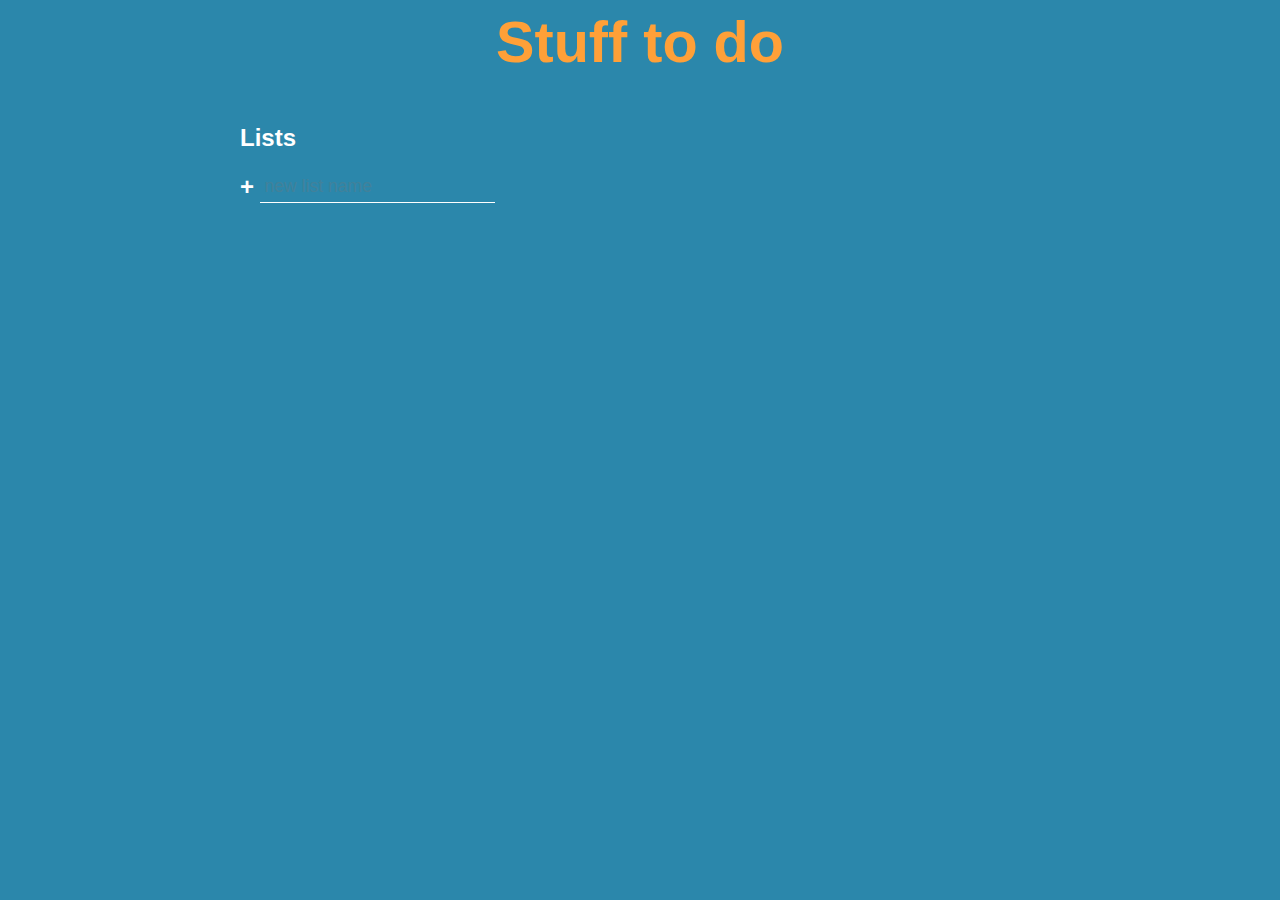
<file: index.html>
<!DOCTYPE html>
<html>
    <head>
        <link href = "styles.css" 
        rel = "stylesheet"/>
        <script defer src = "script.js"></script>
    </head>
    <body>
        <h1 class = "title">Stuff to do</h1>
        <div class="all-tasks">

            <h2 class="task-list-title">Lists</h2>
            <ul class="task-list" data-lists>
                <!-- lists go here -->
                
            </ul>

            <form action="" data-new-list-form >
                <input 
                    type="text"
                    class = "new list"
                    data-new-list-input 
                    placeholder="new list name"
                    aria-label="new list name"
                />
                <button class="btn create"
                 aria-label="create new list">+</button>
            </form>
        </div>
        <div class="todo-list" data-list-display-container>
            <div class="todo-header">
                <h2 class="list-title" data-list-title>Movies</h2>
                <p class="task-count"data-list-count>3 tasks remaining</p>
            </div>

            <div class="todo-body">

                <div class="tasks" data-tasks>
                    
                 <!-- Tasks go here -->


                </div>
                <div class="new-task-creator">
                    <form action="" data-new-task-form>
                        <input 
                            type="text"
                            data-new-task-input
                            class = "new task"
                            placeholder="new task name"
                            aria-label="new task name"
                        />
                        <button class="btn create"
                         aria-label="create new task">+</button>
                    </form>
                </div>
                <div class="delete-stuff">
                    <button class = "btn delete" data-clear-complete-tasks-button>Clear completed Tasks</button>
                    <button class = "btn delete" data-delete-list-button>Delete List</button>
                </div>
            </div>
        </div>


        <template id = "task-template">
            <div class="task">
                <input type="checkbox" />
                <label>
                    <span class = "custom-checkbox"></span>                    
                </label>
            </div>
            <!-- template to access this html in javascript without it rendering -->
        </template>

    </body>
</html>
</file>
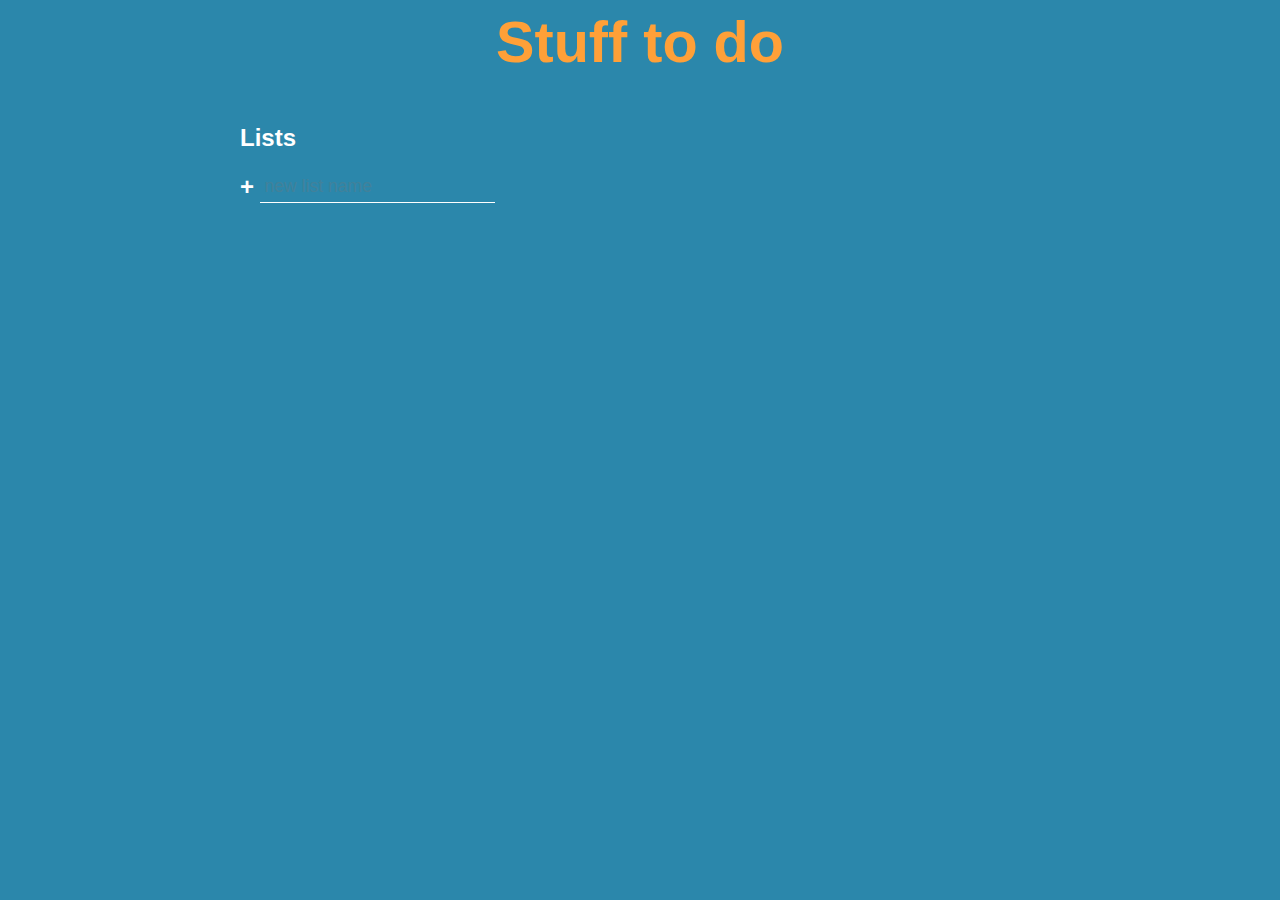
<file: todolist/index.html>
<!DOCTYPE html>
<html>
    <head>
        <link href = "styles.css" 
        rel = "stylesheet"/>
        <script defer src = "script.js"></script>
    </head>
    <body>
        <h1 class = "title">Stuff to do</h1>
        <div class="all-tasks">

            <h2 class="task-list-title">Lists</h2>
            <ul class="task-list" data-lists>
                <!-- lists go here -->
                
            </ul>

            <form action="" data-new-list-form >
                <input 
                    type="text"
                    class = "new list"
                    data-new-list-input 
                    placeholder="new list name"
                    aria-label="new list name"
                />
                <button class="btn create"
                 aria-label="create new list">+</button>
            </form>
        </div>
        <div class="todo-list" data-list-display-container>
            <div class="todo-header">
                <h2 class="list-title" data-list-title>Movies</h2>
                <p class="task-count"data-list-count>3 tasks remaining</p>
            </div>

            <div class="todo-body">

                <div class="tasks" data-tasks>
                    
                 <!-- Tasks go here -->


                </div>
                <div class="new-task-creator">
                    <form action="" data-new-task-form>
                        <input 
                            type="text"
                            data-new-task-input
                            class = "new task"
                            placeholder="new task name"
                            aria-label="new task name"
                        />
                        <button class="btn create"
                         aria-label="create new task">+</button>
                    </form>
                </div>
                <div class="delete-stuff">
                    <button class = "btn delete" data-clear-complete-tasks-button>Clear completed Tasks</button>
                    <button class = "btn delete" data-delete-list-button>Delete List</button>
                </div>
            </div>
        </div>


        <template id = "task-template">
            <div class="task">
                <input type="checkbox" />
                <label>
                    <span class = "custom-checkbox"></span>                    
                </label>
            </div>
            <!-- template to access this html in javascript without it rendering -->
        </template>

    </body>
</html>
</file>
<file: styles.css>
:root {
    --clr-primary: #2B87AB;
    --clr-light: #ffffff;
    --clr-dark: #000000;
    --clr-warning:#44CFCB;
    --clr-title: #FFA038;
    --clr-header: #FFA038;
    font-family: sans-serif;
}

body {
    background-color: var(--clr-primary);
    color: var(--clr-light);
    display:grid;
    grid:
        "header header header header" auto
        "...... lists  active ......" auto /
        1fr minmax(100px, 300px) minmax(250px, 500px) 1fr;

}

.title {
    grid-area: header;
    text-align: center;
    font-size: calc(2vw + 2rem);
    font-weight: 600;
    color: var(--clr-title);
    margin: 0.02em 0 0.5em;
}

.all-tasks{
    grid-area: lists;
}

.task-list {
    line-height: 1.7;
    font-size: 1rem;
    list-style: circle;
    padding-left: 1.1em;
}

.list-name{
    cursor: pointer;
}

.list-name:hover{
    opacity: 0.6;
}

form {
    display: flex;
} 

.btn {
    cursor: pointer;
    background: 0;
    border: 0;
    padding: 0;
    color: inherit;
   
}

.btn.create {
    font-size: 1.5rem;
    font-weight: 700;
    margin-right: 0.25em;
}

.btn.create:hover{
    opacity: 0.4;
}
.new {
    background: transparent;
    border: 0;
    color: inherit;
    border-bottom: 1px solid currentColor;
    font-size: inherit;
    outline: none;  
    transition: border-bottom 50ms ease-in;
    order: 2; 
    padding: 0.25em;
}
.new:focus {
    border-bottom-width: 3px;
}
.new::placeholder {
    opacity: 0.3;
}
.new:focus::placeholder{
    opacity: 0.1;
}

.new.list {
    font-size: 1.1rem;
}

.new.task {
    margin-bottom: 0;
}

.active-list {
    font-weight: 700;
}
.todo-list{
    --spacer: 2rem;

    grid-area: active;
    background: var(--clr-light);
    color: var(--clr-dark); 
}

.todo-header {
    padding: var(--spacer);
    background:var(--clr-header);
    display: flex;
    align-items: center;    
    justify-content: space-between;
}    

.list-title {
    margin: 0 1em 0 0;
}

.task-count {
    margin: 0;
    font-size: 1rem;
}

.todo-body {
    padding: var(--spacer);
    position: relative;
}

[type = "checkbox"] {
    opacity: 0;
    position: absolute;
}

.task label {
    display: inline-flex;
    align-items: center;
    position: relative;
    

}
.task {
    position: relative;
    margin-bottom: 1.25em;
}

.task::after{
    content: "";
    position: absolute;
    right: 0;
    left: 0;
    height: 1px;
    background: currentColor;
    bottom:0;
    opacity: 0.1;
    
}
.custom-checkbox {
    --size:0.75rem;
    display: inline-block;
    width: var(--size);
    height: var(--size);
    margin-right: var(--size);
    cursor: pointer;
    border: 2px solid currentColor;
    border-radius: 50%;
    transform: scale(1);
    transition: transform 150ms ease-in-out;
}

.task:hover .custom-checkbox,
[type="checkbox"]:focus + label .custom-checkbox { 
    transform: scale(1.2);
    color: var(--clr-primary);
}
    

[type="checkbox"]:checked + label .custom-checkbox { 
    background: var(--clr-primary);
    border-color: var(--clr-primary);
    box-shadow: inset 0 0 0px 2px whitesmoke;
}

[type="checkbox"]:checked + label {
    opacity: 0.5;
}

.task label::after {
    content: "";
    position: absolute;
    left: 1.5em;
    right: 0;
    height: 2px;
    top: 50%;
    background: currentColor;
    transform: scaleX(0);
    transform-origin: right;
    transition: transform 150ms ease-in-out;
}

[type="checkbox"]:checked + label::after {
    transform: scaleX(1);
    transform-origin: left;
}

.delete-stuff {
    bottom: -40px;
    position: absolute;
    width: 100%;
    left: 0;
    display:flex;
    justify-content: space-evenly;
    color: var(--clr-warning)
}

.btn.delete {
    font-weight: 700;
    letter-spacing: 1px;
    opacity: 0.9;
    transition: color 50ms ease-in;
}

.btn.delete:hover {
    color: var(--clr-title);
}
</file>
<file: todolist/styles.css>
:root {
    --clr-primary: #2B87AB;
    --clr-light: #ffffff;
    --clr-dark: #000000;
    --clr-warning:#44CFCB;
    --clr-title: #FFA038;
    --clr-header: #FFA038;
    font-family: sans-serif;
}

body {
    background-color: var(--clr-primary);
    color: var(--clr-light);
    display:grid;
    grid:
        "header header header header" auto
        "...... lists  active ......" auto /
        1fr minmax(100px, 300px) minmax(250px, 500px) 1fr;

}

.title {
    grid-area: header;
    text-align: center;
    font-size: calc(2vw + 2rem);
    font-weight: 600;
    color: var(--clr-title);
    margin: 0.02em 0 0.5em;
}

.all-tasks{
    grid-area: lists;
}

.task-list {
    line-height: 1.7;
    font-size: 1rem;
    list-style: circle;
    padding-left: 1.1em;
}

.list-name{
    cursor: pointer;
}

.list-name:hover{
    opacity: 0.6;
}

form {
    display: flex;
} 

.btn {
    cursor: pointer;
    background: 0;
    border: 0;
    padding: 0;
    color: inherit;
   
}

.btn.create {
    font-size: 1.5rem;
    font-weight: 700;
    margin-right: 0.25em;
}

.btn.create:hover{
    opacity: 0.4;
}
.new {
    background: transparent;
    border: 0;
    color: inherit;
    border-bottom: 1px solid currentColor;
    font-size: inherit;
    outline: none;  
    transition: border-bottom 50ms ease-in;
    order: 2; 
    padding: 0.25em;
}
.new:focus {
    border-bottom-width: 3px;
}
.new::placeholder {
    opacity: 0.3;
}
.new:focus::placeholder{
    opacity: 0.1;
}

.new.list {
    font-size: 1.1rem;
}

.new.task {
    margin-bottom: 0;
}

.active-list {
    font-weight: 700;
}
.todo-list{
    --spacer: 2rem;

    grid-area: active;
    background: var(--clr-light);
    color: var(--clr-dark); 
}

.todo-header {
    padding: var(--spacer);
    background:var(--clr-header);
    display: flex;
    align-items: center;    
    justify-content: space-between;
}    

.list-title {
    margin: 0 1em 0 0;
}

.task-count {
    margin: 0;
    font-size: 1rem;
}

.todo-body {
    padding: var(--spacer);
    position: relative;
}

[type = "checkbox"] {
    opacity: 0;
    position: absolute;
}

.task label {
    display: inline-flex;
    align-items: center;
    position: relative;
    

}
.task {
    position: relative;
    margin-bottom: 1.25em;
}

.task::after{
    content: "";
    position: absolute;
    right: 0;
    left: 0;
    height: 1px;
    background: currentColor;
    bottom:0;
    opacity: 0.1;
    
}
.custom-checkbox {
    --size:0.75rem;
    display: inline-block;
    width: var(--size);
    height: var(--size);
    margin-right: var(--size);
    cursor: pointer;
    border: 2px solid currentColor;
    border-radius: 50%;
    transform: scale(1);
    transition: transform 150ms ease-in-out;
}

.task:hover .custom-checkbox,
[type="checkbox"]:focus + label .custom-checkbox { 
    transform: scale(1.2);
    color: var(--clr-primary);
}
    

[type="checkbox"]:checked + label .custom-checkbox { 
    background: var(--clr-primary);
    border-color: var(--clr-primary);
    box-shadow: inset 0 0 0px 2px whitesmoke;
}

[type="checkbox"]:checked + label {
    opacity: 0.5;
}

.task label::after {
    content: "";
    position: absolute;
    left: 1.5em;
    right: 0;
    height: 2px;
    top: 50%;
    background: currentColor;
    transform: scaleX(0);
    transform-origin: right;
    transition: transform 150ms ease-in-out;
}

[type="checkbox"]:checked + label::after {
    transform: scaleX(1);
    transform-origin: left;
}

.delete-stuff {
    bottom: -40px;
    position: absolute;
    width: 100%;
    left: 0;
    display:flex;
    justify-content: space-evenly;
    color: var(--clr-warning)
}

.btn.delete {
    font-weight: 700;
    letter-spacing: 1px;
    opacity: 0.9;
    transition: color 50ms ease-in;
}

.btn.delete:hover {
    color: var(--clr-title);
}
</file>
